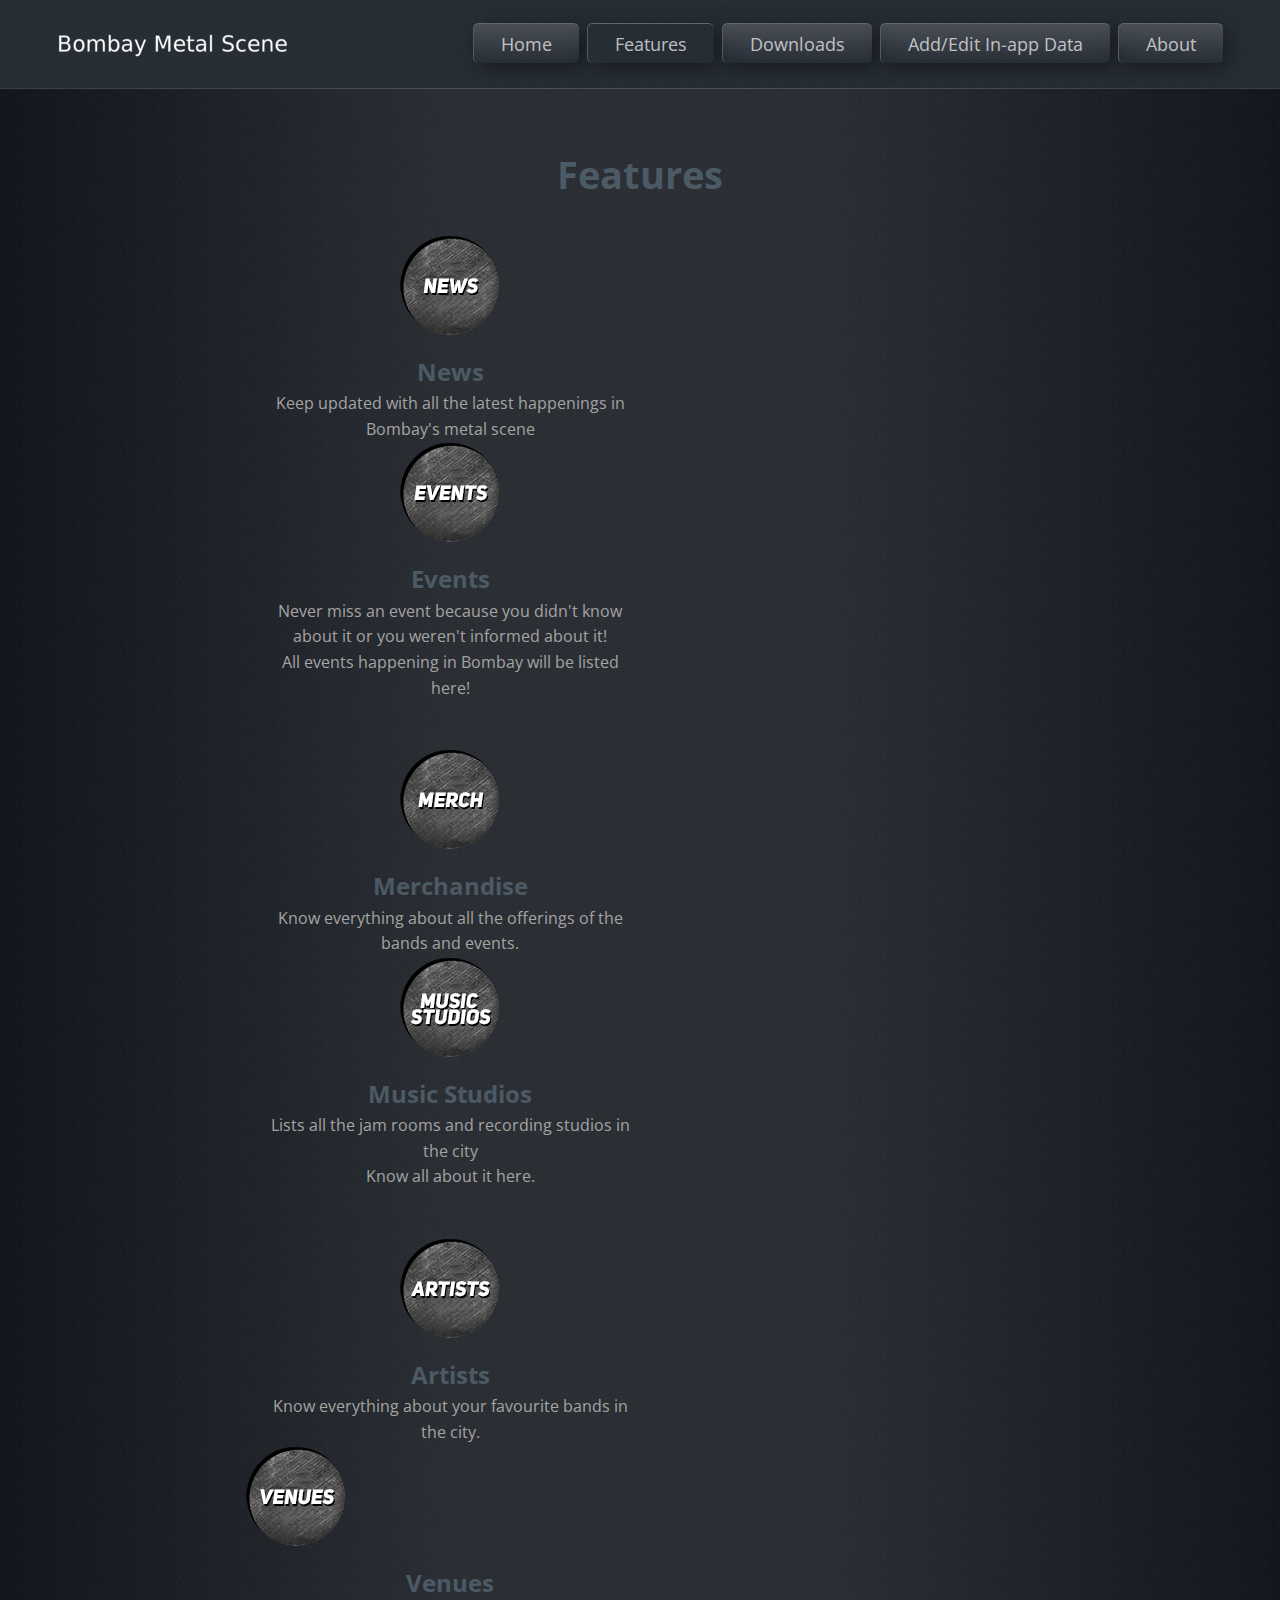
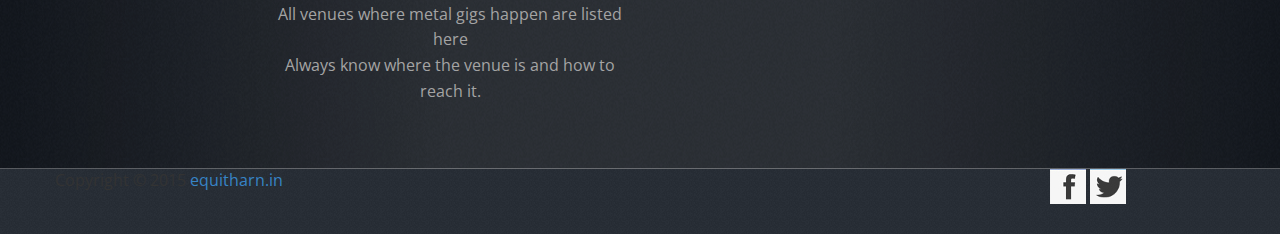
<file: features.html>
<!DOCTYPE html>
<html>
<head>
	<title>Bombay Metal Scene :: Features</title>
	<meta name="viewport" content="width=device-width, initial-scale=1">
	<meta http-equiv="Content-Type" content="text/html; charset=utf-8" />
	<meta name="keywords" content="fantastico Responsive web template, Bootstrap Web Templates, Flat Web Templates, Andriod Compatible web template,
Smartphone Compatible web template, free webdesigns for Nokia, Samsung, LG, SonyErricsson, Motorola web design" />
	<script type="application/x-javascript">
		addEventListener("load", function() {
			setTimeout(hideURLbar, 0);
		}, false);

		function hideURLbar() {
			window.scrollTo(0, 1);
		}
	</script>
	<link href="css/bootstrap.css" rel='stylesheet' type='text/css' />
	<link href="css/style.css" rel='stylesheet' type='text/css' />
	<script src="https://ajax.googleapis.com/ajax/libs/jquery/2.1.4/jquery.min.js"></script>
	<link href='http://fonts.googleapis.com/css?family=Open+Sans:300italic,400italic,600italic,700italic,800italic,400,300,600,700,800' rel='stylesheet' type='text/css'>
	<!---- start-smoth-scrolling---->
	<script type="text/javascript" src="js/move-top.js"></script>
	<script type="text/javascript" src="js/easing.js"></script>
	<script type="text/javascript">
		jQuery(document).ready(function($) {
			$(".scroll").click(function(event) {
				event.preventDefault();
				$('html,body').animate({
					scrollTop: $(this.hash).offset().top
				}, 1000);
			});
		});
	</script>
	<!--start-smoth-scrolling-->
	<!--start-top-nav-script-->
	<script>
		$(function() {
			var pull = $('#pull');
			menu = $('nav ul');
			menuHeight = menu.height();
			$(pull).on('click', function(e) {
				e.preventDefault();
				menu.slideToggle();
			});
			$(window).resize(function() {
				var w = $(window).width();
				if (w > 320 && menu.is(':hidden')) {
					menu.removeAttr('style');
				}
			});
		});
	</script>
	<!--End-top-nav-script-->
</head>

<body>
<!--start-header-->
<div class="head inner">

<div class="header" id="home">
	<div class="container">
			<div class="logo">
				<a href="index.html"><img src="images/logo.png" alt="" />
				</a>
			</div>
			<div class="navigation">
				<span class="menu"></span>
				<ul class="navig">
					<li><a href="index.html">Home</a>
					</li>
					<li><a href="features.html" class="active">Features</a>
					</li>
					<li><a href="work.html">Downloads</a>
					</li>
					<li><a href="404.html">Add/Edit In-app Data</a>
					</li>
					<li><a href="about.html">About</a>
					</li>
				</ul>
			</div>
			<div class="clearfix"></div>
		</div>
	</div>
</div>
<!-- script-for-menu -->
<!-- script-for-menu -->
<script>
	$("span.menu").click(function() {
		$(" ul.navig").slideToggle("slow", function() {});
	});
</script>
<!-- script-for-menu -->
<!--start-features-->
<div class="body_wrap">
<div class="features">
	<div class="container">
		<div class="features-main">
			<h3>Features</h3>
			<div class="feature-top">
				<div class="feature-one">
					<div class="col-md-6 features-left">
						<img src="images/news.png" alt="News" />
						<h4>News</h4>
						<p>Keep updated with all the latest happenings in Bombay's metal scene</p>
					</div>
					<div class="col-md-6 features-left">
						<img src="images/events.png" alt="Events" />
						<h4>Events</h4>
						<p>Never miss an event because you didn't know about it or you weren't informed about it!
							<br>All events happening in Bombay will be listed here!</p>
					</div>
					<div class="clearfix"></div>
				</div>
				<div class="feature-one">
					<div class="col-md-6 features-left">
						<img src="images/merch.png" alt="Merchandise" />
						<h4>Merchandise</h4>
						<p>Know everything about all the offerings of the bands and events.</p>
					</div>
					<div class="col-md-6 features-left">
						<img src="images/music_studios.png" alt="Music Studios" />
						<h4>Music Studios</h4>
						<p>Lists all the jam rooms and recording studios in the city
							<br>Know all about it here.</p>
					</div>
					<div class="clearfix"></div>
				</div>
				<div class="feature-one">
					<div class="col-md-6 features-left">
						<img src="images/artists.png" alt="Artists" />
						<h4>Artists</h4>
						<p>Know everything about your favourite bands in the city.</p>
					</div>
					<div class="col-md-6 features-left">
						<span class="venues"> </span>
						<h4>Venues</h4>
						<p>All venues where metal gigs happen are listed here
							<br>Always know where the venue is and how to reach it.</p>
					</div>
					<div class="clearfix"></div>
				</div>
			</div>
		</div>
	</div>
</div>
    </div>
<!--start-features-->
<!--start-footer-->
<div class="footer">
	<div class="container">
		<div class="footer-top">
			<div class="footer-right">
				<ul>
					<li><a href="#"><span class="fb"> </span></a>
					</li>
					<li><a href="#"><span class="twt"> </span></a>
					</li>
				</ul>
			</div>
			<div class="footer-bottom">
				<p>Copyright © 2015 <a href="http://equitharn.in/">equitharn.in</a>
				</p>
			</div>
		</div>
	</div>
	<script type="text/javascript">
		$(document).ready(function() {
			/*
			 var defaults = {
			 containerID: 'toTop', // fading element id
			 containerHoverID: 'toTopHover', // fading element hover id
			 scrollSpeed: 1200,
			 easingType: 'linear'
			 };
			 */

			$().UItoTop({
				easingType: 'easeOutQuart'
			});

		});
	</script>
	<a href="#home" id="toTop" class="scroll" style="display: block;"> <span id="toTopHover" style="opacity: 1;"> </span>
	</a>
</div>
<!--end-footer-->
</body>

</html>
</file>
<file: css/style.css>
html, body {
    font-size: 100%;
    background: url(../images/bg.png);
    font-family: 'Open Sans', sans-serif;
}

.body_wrap {
    background: url([data-uri]);
    background: -moz-linear-gradient(left, rgba(255, 255, 255, 0) 0%, rgba(255, 255, 255, 0) 1%, rgba(255, 255, 255, 0.1) 35%, rgba(255, 255, 255, 0.1) 65%, rgba(255, 255, 255, 0) 100%);
    background: -webkit-gradient(linear, left top, right top, color-stop(0%, rgba(255, 255, 255, 0)), color-stop(1%, rgba(255, 255, 255, 0)), color-stop(35%, rgba(255, 255, 255, 0.1)), color-stop(65%, rgba(255, 255, 255, 0.1)), color-stop(100%, rgba(255, 255, 255, 0)));
    background: -webkit-linear-gradient(left, rgba(255, 255, 255, 0) 0%, rgba(255, 255, 255, 0) 1%, rgba(255, 255, 255, 0.1) 35%, rgba(255, 255, 255, 0.1) 65%, rgba(255, 255, 255, 0) 100%);
    background: -o-linear-gradient(left, rgba(255, 255, 255, 0) 0%, rgba(255, 255, 255, 0) 1%, rgba(255, 255, 255, 0.1) 35%, rgba(255, 255, 255, 0.1) 65%, rgba(255, 255, 255, 0) 100%);
    background: -ms-linear-gradient(left, rgba(255, 255, 255, 0) 0%, rgba(255, 255, 255, 0) 1%, rgba(255, 255, 255, 0.1) 35%, rgba(255, 255, 255, 0.1) 65%, rgba(255, 255, 255, 0) 100%);
    background: linear-gradient(to right, rgba(255, 255, 255, 0) 0%, rgba(255, 255, 255, 0) 1%, rgba(255, 255, 255, 0.1) 35%, rgba(255, 255, 255, 0.1) 65%, rgba(255, 255, 255, 0) 100%);
    filter: progid:DXImageTransform.Microsoft.gradient(startColorstr='#00ffffff', endColorstr='#00ffffff', GradientType=1);
    width: 100%;
    height: 100%;
    border-top: 1px solid rgba(255, 255, 255, 0.17);
    border-bottom: 1px solid rgba(255, 255, 255, 0.29);
}

::-moz-selection {
    background: #fff;
    color: #363636;
    text-shadow: none;
}

::selection {
    background: #fff;
    color: #363636;
    text-shadow: none;
}

#noscript-warning {
    font-family: sans-serif;
    position: fixed;
    top: 0;
    left: 0;
    width: 100%;
    z-index: 101;
    text-align: center;
    font-weight: bold;
    font-size: 120%;
    color: #fff;
    background-color: #AE0000;
    padding: 5px 0 5px 0
}

#noscript-padding {
    padding-top: 1.9em
}

.ui-datepicker select.ui-datepicker-month, .ui-datepicker select.ui-datepicker-year, .ui-dialog, .ui-widget, .ui-widget-content, .ui-tooltip {
    background: #383D45 url(../images/comment-bg2.png) repeat !important;
    border: 1px solid #383D45;
    max-width: 400px;
}

a {
    color: #3784c6;
    text-decoration: none;
}

a:hover, a:focus {
    color: #74aad8;
    text-decoration: none;
}

a:visited {
    color: #2f70a8;
    text-decoration: none;
}

body a {
    transition: 0.5s all ease;
    -webkit-transition: 0.5s all ease;
    -moz-transition: 0.5s all ease;
    -o-transition: 0.5s all ease;
    -ms-transition: 0.5s all ease;
}

h1, h2, h3, h4, h5, h6 {
    margin: 0;
}

p {
    margin: 0;
}

ul {
    margin: 0;
    padding: 0;
}

body a:hover {
    text-decoration: none;
}

.version {
    font-size: 0.8em;
    color: #acacac;
    margin-top: 0.5em;
}

.download {
    margin: 0 auto;
    max-width: 500px;
    /* padding: 2.5em; */
    text-align: center;
    border-radius: 0.5em;
    -webkit-border-radius: 0.5em;
    -moz-border-radius: 0.5em;
    -o-border-radius: 0.5em;
    -ms-border-radius: 0.5em;
    box-shadow: 5px 5px 22px -2px rgba(0, 0, 0, 0.5);
    -webkit-box-shadow: 5px 5px 22px -2px rgba(0, 0, 0, 0.5);
    -moz-box-shadow: 5px 5px 22px -2px rgba(0, 0, 0, 0.5);
    border-left: 1px solid #525B68;
    background: url([data-uri]);
    background: -moz-linear-gradient(top, rgba(255, 255, 255, 0.16) 0%, rgba(255, 255, 255, 0) 100%);
    background: -webkit-gradient(linear, left top, left bottom, color-stop(0%, rgba(255, 255, 255, 0.16)), color-stop(100%, rgba(255, 255, 255, 0)));
    background: -webkit-linear-gradient(top, rgba(255, 255, 255, 0.16) 0%, rgba(255, 255, 255, 0) 100%);
    background: -o-linear-gradient(top, rgba(255, 255, 255, 0.16) 0%, rgba(255, 255, 255, 0) 100%);
    background: -ms-linear-gradient(top, rgba(255, 255, 255, 0.16) 0%, rgba(255, 255, 255, 0) 100%);
    background: linear-gradient(to bottom, rgba(255, 255, 255, 0.16) 0%, rgba(255, 255, 255, 0) 100%);
    filter: progid:DXImageTransform.Microsoft.gradient(startColorstr='#29ffffff', endColorstr='#00ffffff', GradientType=0);
    border-bottom: 1px solid transparent;
    color: #acacac;
}

.download_clear {
    margin-top: 2.5em;
}

.red {
    color: #ff0000;
}

.red:before {
    content: "*";
}

.changelog {
    padding: 2.5em;
    color: #c6c6c6;
}

.changelog ol {
    margin-top: 1em;
}

/*-- Header Part Starts Here --*/

.navigation {
    float: right;
}

.logo {
    float: left;
}

.logo a {
    display: block;
}

.logo h4 {
    /*color: #999999;*/
    font-size: 16px;
    font-weight: 200;
    line-height: 1.7em;
}

.logo h1 a {
    font-size: 1.1em;
    font-weight: 700;
    /*color: #67267a;*/
    margin: 0;
}

.logo h1 a:hover {
    text-decoration: none;
    /*color: #67267a;*/
    transition: 0.5s all ease;
    -webkit-transition: 0.5s all ease;
    -moz-transition: 0.5s all ease;
    -o-transition: 0.5s all ease;
    -ms-transition: 0.5s all ease;
}

.header {
    padding: 2em 0;
    /*background: #505866;*/
    background: url(../images/bg-widget2.png) repeat;
}

ul.navig {
    padding: 0;
    margin-top: 0.45%;
}

ul.navig li span {
    color: #fff;
    margin: 0 15px;
    font-size: 16px;
}

ul.navig li {
    display: inline-block;
    margin: 0 2px;
    position: relative;
}

ul.navig li a, .b-btn a.download {
    font-size: 1.15em;
    color: rgba(255, 255, 255, 0.69);
    font-weight: 400;
    text-decoration: none;
    padding: 7px 27px;
    border-radius: 0.3em;
    -webkit-border-radius: 0.3em;
    -moz-border-radius: 0.3em;
    -o-border-radius: 0.3em;
    -ms-border-radius: 0.3em;
    box-shadow: 5px 5px 22px -2px rgba(0, 0, 0, 0.5);
    -webkit-box-shadow: 5px 5px 22px -2px rgba(0, 0, 0, 0.5);
    -moz-box-shadow: 5px 5px 22px -2px rgba(0, 0, 0, 0.5);
    border-top: 1px solid #5e6771;
    border-left: 1px solid #525B68;
    background: url([data-uri]);
    background: -moz-linear-gradient(top, rgba(255, 255, 255, 0.16) 0%, rgba(255, 255, 255, 0) 100%);
    background: -webkit-gradient(linear, left top, left bottom, color-stop(0%, rgba(255, 255, 255, 0.16)), color-stop(100%, rgba(255, 255, 255, 0)));
    background: -webkit-linear-gradient(top, rgba(255, 255, 255, 0.16) 0%, rgba(255, 255, 255, 0) 100%);
    background: -o-linear-gradient(top, rgba(255, 255, 255, 0.16) 0%, rgba(255, 255, 255, 0) 100%);
    background: -ms-linear-gradient(top, rgba(255, 255, 255, 0.16) 0%, rgba(255, 255, 255, 0) 100%);
    background: linear-gradient(to bottom, rgba(255, 255, 255, 0.16) 0%, rgba(255, 255, 255, 0) 100%);
    filter: progid:DXImageTransform.Microsoft.gradient(startColorstr='#29ffffff', endColorstr='#00ffffff', GradientType=0);
}

ul.navig li a:hover, ul.navig li a.active, .b-btn a.download:hover {
    color: rgba(255, 255, 255, 0.69);
    transition: 0.5s all;
    -webkit-transition: 0.5s all;
    -o-transition: 0.5s all;
    -moz-transition: 0.5s all;
    -ms-transition: 0.5s all;
    background: url(../images/bg-widget2.png) repeat;
}

ul.navig li a:hover ul.navig li a:after {
    display: block;
}

ul.navig li a:after {
    width: 15px;
    height: 15px;
    background: red;
    display: none;
    content: "";
    position: absolute;
    top: 0;
}

.grid_ba p {
    margin: 1em 0 0 0;
    font-size: 1em;
    font-weight: 600;
    color: #4c4a5a;
}

@media (max-width: 768px) {
    span.menu:before {
        content: url(../images/nav-icon.png);
        cursor: pointer;
        height: 32px;
    }

    .head {
        margin: 0 auto;
        position: absolute;
        width: 100%;
        left: 0;
    }

    ul.navig {
        width: 11%;
        float: right;
        margin: 0;
    }

    ul.navig {
        display: none;
    }

    ul.navig li {
        font-size: 12px;
        display: inline-block;
        width: 100%;
        margin: 0;
    }

    ul.navig li a {
        padding: 10px 0;
        font-size: 16px;
        width: 100%;
        font-weight: 600;
        display: block;
        color: rgba(255, 255, 255, 0.69);
    }

    ul.navig li a:hover {
        color: #999999;
    }

    span.menu {
        display: block;
        float: right;
        margin: 0 7px 0 0;
    }

    ul.navig {
        margin: 0;
        z-index: 999;
        position: absolute;
        width: 96%;
        text-align: center;
        top: 71%;
        left: 2%;
        background: rgba(255, 255, 255, 0.97);
    }

    .navigation {
        height: 60px;
        padding: 0 0 0;
        margin-bottom: 0;
        margin-right: 2%;
    }

    ul.navig li:nth-of-type(4) {
        margin: 0 0 0 0;
    }

    ul.navig li:nth-of-type(3) {
        margin: 0 0 0 0;
    }
}

/*--Header-Part-Ends-Here --*/
/*--banner-Part-starts-Here --*/

.banner {
    padding-top: 3.5em;
    border-top: 1px solid rgba(255, 255, 255, 0.17);
    border-bottom: 1px solid rgba(255, 255, 255, 0.29);
}

.banner-right {
    margin-top: 3em;
}

.banner-right h1 {
    font-weight: 700;
    font-size: 3em;
    color: #fff;
    margin: 0;
}

.banner-right h2 {
    font-weight: 400;
    font-size: 1em;
    color: #c6c6c6;
    margin: 15px 0 0 0;
    line-height: 1.7em;
    padding-right: 50px;
}

.banner-right p {
    color: #999999;
    font-size: 16px;
    font-weight: 200;
    line-height: 1.7em;
    margin-top: 12px;
    padding-right: 13%;
}

.b-btn {
    margin-top: 1.5em;
}

.b-btn a {
    padding: 0;
    display: inline-block;
}

.b-btn a.download {
    font-size: 16px;
    font-weight: 700;
    padding: 12px 60px;
    text-align: center;
    background: #373c46;
    border-radius: 0.7em;
    -webkit-border-radius: 0.7em;
    -moz-border-radius: 0.7em;
    -o-border-radius: 0.7em;
    -ms-border-radius: 0.7em;
}

.b-btn a.download:hover {
    color: #cccccc;
    text-decoration: none;
    transition: 0.5s all;
    -webkit-transition: 0.5s all;
    -o-transition: 0.5s all;
    -moz-transition: 0.5s all;
    -ms-transition: 0.5s all;
}

.b-btn a span {
    font-size: 17px;
    font-weight: 400;
    color: #fff;
    margin: 0 8px;
}

/*--banner-Part-Ends-Here --*/
/*--client-Part-starts-Here --*/

.client-main ul {
    padding: 0;
}

.client-main ul li {
    list-style: none;
    display: inline-block;
    margin-right: 16.78%;
}

.client-main ul li:nth-child(5) {
    margin-right: 0;
}

/*--client-Part-Ends-Here --*/
/*--lorem-Part-starts-Here --*/

.lorem {
    background: url(../images/lorem-banner.jpg) no-repeat;
    background-size: cover;
    -webkit-background-size: cover;
    -o-background-size: cover;
    -moz-background-size: cover;
    -ms-background-size: cover;
    min-height: 800px;
}

.lorem-top {
    background: #e4e4e4;
    margin-top: 6%;
}

.lorem-top-left h3, .lorem-top-right h3 {
    color: #333;
    font-size: 1.2em;
    font-weight: 400;
    margin: 0;
}

.lorem-top-left h3 span, .lorem-top-right h3 span {
    font-weight: 700;
}

.col-md-4.lorem-top-left {
    padding: 1.6em 15px;
}

.lorem-top-right {
    padding: 1.6em 13% 1.6em 15px;
    border-left: 1px solid rgba(255, 255, 255, 0.6);
    position: relative;
}

.lorem-top-right img {
    position: absolute;
    right: 0;
    bottom: 0;
}

.lorem-top-left ul {
    padding: 0;
    margin-top: 7%;
}

.lorem-top-left ul li {
    /*list-style-image: url(../images/correct.png);*/
    margin: 0 0 12px 18px;
    vertical-align: middle;
}

.lorem-top-left ul li a {
    color: #333;
    font-weight: 400;
    font-size: 15px;
    vertical-align: top;
}

.l-btn {
    margin: 5.5% 0 0 5%;
}

.l-btn a {
    font-size: 15px;
    color: #333;
    font-weight: 400;
    padding: 0 0 1px 0;
    border-bottom: 1px solid #333;
}

.l-btn a:hover, .t-btn p a:hover, .error-btn a:hover {
    text-decoration: none;
    color: #7ec623;
    border-bottom: 1px solid #7ec623;
    transition: 0.5s all;
    -webkit-transition: 0.5s all;
    -o-transition: 0.5s all;
    -moz-transition: 0.5s all;
    -ms-transition: 0.5s all;
}

.lorem-top-right p {
    color: #333333;
    font-size: 15px;
    line-height: 1.6em;
    font-weight: 300;
    margin-top: 2.5%;
}

.lorem-top-bottom {
    text-align: right;
    margin-top: 4.5%;
}

.lorem-top-bottom h5 {
    font-size: 17px;
    font-weight: 600;
    color: #333;
}

.lorem-top-bottom label {
    color: #333;
    font-weight: 300;
    font-size: 14px;
    margin-top: 3px;
}

.res-left h4 {
    color: #4b5a65;
    font-weight: 600;
    font-size: 1.3em;
    margin: 25px 0 0 0;
}

.res-left {
    text-align: center;
}

.res-left p {
    color: #a4a4a4;
    font-weight: 400;
    font-size: 14px;
    padding: 0 9px;
    line-height: 1.6em;
    margin-top: 8px;
}

.r-btn {
    margin-top: 11%;
}

.r-btn a {
    color: #fff;
    font-size: 15px;
    font-weight: 400;
    background: #3d93d1;
    background: -moz-linear-gradient(top, #3d93d1 0%, #207cca 0%, #21aad3 0%, #42b3d6 1%, #218cce 48%, #41acd3 99%, #207cca 100%, #21aad3 100%, #207cca 100%, #3d93d1 100%);
    background: -webkit-gradient(linear, left top, left bottom, color-stop(0%, #3d93d1), color-stop(0%, #207cca), color-stop(0%, #21aad3), color-stop(1%, #42b3d6), color-stop(48%, #218cce), color-stop(99%, #41acd3), color-stop(100%, #207cca), color-stop(100%, #21aad3), color-stop(100%, #207cca), color-stop(100%, #3d93d1));
    background: -webkit-linear-gradient(top, #3d93d1 0%, #207cca 0%, #21aad3 0%, #42b3d6 1%, #218cce 48%, #41acd3 99%, #207cca 100%, #21aad3 100%, #207cca 100%, #3d93d1 100%);
    background: -o-linear-gradient(top, #3d93d1 0%, #207cca 0%, #21aad3 0%, #42b3d6 1%, #218cce 48%, #41acd3 99%, #207cca 100%, #21aad3 100%, #207cca 100%, #3d93d1 100%);
    background: -ms-linear-gradient(top, #3d93d1 0%, #207cca 0%, #21aad3 0%, #42b3d6 1%, #218cce 48%, #41acd3 99%, #207cca 100%, #21aad3 100%, #207cca 100%, #3d93d1 100%);
    background: linear-gradient(to bottom, #3d93d1 0%, #207cca 0%, #21aad3 0%, #42b3d6 1%, #218cce 48%, #41acd3 99%, #207cca 100%, #21aad3 100%, #207cca 100%, #3d93d1 100%);
    filter: progid:DXImageTransform.Microsoft.gradient(startColorstr='#3d93d1', endColorstr='#3d93d1', GradientType=0);
    padding: 12px 40px;
    border-radius: 2.3em;
    -webkit-border-radius: 2.3em;
    -moz-border-radius: 2.3em;
    -o-border-radius: 2.3em;
    -ms-border-radius: 2.3em;
}

.r-btn a:hover {
    background: #3d93d1;
    background: -moz-linear-gradient(top, #3d93d1 0%, #7ec623 0%, #3e444e 0%, #3e444e 53%, #3e444e 98%, #3e444e 99%, #ffffff 99%, #ffffff 99%, #3e444e 99%, #ffffff 100%, #37c924 100%, #7ec623 100%, #37c924 100%, #37c924 100%, #7ec623 100%, #207cca 100%, #207cca 100%, #21aad3 100%, #3e444e 100%);
    background: -webkit-gradient(linear, left top, left bottom, color-stop(0%, #3d93d1), color-stop(0%, #7ec623), color-stop(0%, #3e444e), color-stop(53%, #3e444e), color-stop(98%, #3e444e), color-stop(99%, #3e444e), color-stop(99%, #ffffff), color-stop(99%, #ffffff), color-stop(99%, #3e444e), color-stop(100%, #ffffff), color-stop(100%, #37c924), color-stop(100%, #7ec623), color-stop(100%, #37c924), color-stop(100%, #37c924), color-stop(100%, #7ec623), color-stop(100%, #207cca), color-stop(100%, #207cca), color-stop(100%, #21aad3), color-stop(100%, #3e444e));
    background: -webkit-linear-gradient(top, #3d93d1 0%, #7ec623 0%, #3e444e 0%, #3e444e 53%, #3e444e 98%, #3e444e 99%, #ffffff 99%, #ffffff 99%, #3e444e 99%, #ffffff 100%, #37c924 100%, #7ec623 100%, #37c924 100%, #37c924 100%, #7ec623 100%, #207cca 100%, #207cca 100%, #21aad3 100%, #3e444e 100%);
    background: -o-linear-gradient(top, #3d93d1 0%, #7ec623 0%, #3e444e 0%, #3e444e 53%, #3e444e 98%, #3e444e 99%, #ffffff 99%, #ffffff 99%, #3e444e 99%, #ffffff 100%, #37c924 100%, #7ec623 100%, #37c924 100%, #37c924 100%, #7ec623 100%, #207cca 100%, #207cca 100%, #21aad3 100%, #3e444e 100%);
    background: -ms-linear-gradient(top, #3d93d1 0%, #7ec623 0%, #3e444e 0%, #3e444e 53%, #3e444e 98%, #3e444e 99%, #ffffff 99%, #ffffff 99%, #3e444e 99%, #ffffff 100%, #37c924 100%, #7ec623 100%, #37c924 100%, #37c924 100%, #7ec623 100%, #207cca 100%, #207cca 100%, #21aad3 100%, #3e444e 100%);
    background: linear-gradient(to bottom, #3d93d1 0%, #7ec623 0%, #3e444e 0%, #3e444e 53%, #3e444e 98%, #3e444e 99%, #ffffff 99%, #ffffff 99%, #3e444e 99%, #ffffff 100%, #37c924 100%, #7ec623 100%, #37c924 100%, #37c924 100%, #7ec623 100%, #207cca 100%, #207cca 100%, #21aad3 100%, #3e444e 100%);
    filter: progid:DXImageTransform.Microsoft.gradient(startColorstr='#3d93d1', endColorstr='#3e444e', GradientType=0);
    transition: 0.5s all;
    -webkit-transition: 0.5s all;
    -o-transition: 0.5s all;
    -moz-transition: 0.5s all;
    -ms-transition: 0.5s all;
}

.project-left img {
    width: 100%;
}

.project {
    padding: 4em 0;
}

.project-top {
    margin-top: 1.8em;
}

.project h3, .target-left h3 {
    color: #4b5a65;
    font-size: 1.2em;
    font-weight: 400;
    margin: 0;
}

.project h3 span, .target-left h3 span {
    font-weight: 700;
}

.target-left p {
    color: #6c6c6c;
    font-size: 14px;
    line-height: 1.45em;
    margin-top: 1.2em;
    font-weight: 300;
}

.t-btn {
    margin-top: 1.5em;
}

.t-btn p {
    color: #6c6c6c;
    font-size: 14px;
    font-weight: 300;
}

.t-btn p a {
    color: #333333;
    font-weight: 400;
    border-bottom: 1px solid rgba(51, 51, 51, 0.39);
}

.target {
    padding: 5em 0;
    border-bottom: 1px solid rgba(75, 90, 101, 0.15);
}

.research {
    padding: 5em 0;
    border-bottom: 1px solid rgba(75, 90, 101, 0.15);
}

/*--lorem-Part-Ends-Here --*/
/*--footer-Part-starts-Here --*/

.footer {
    background: url(../images/bg-widget2.png) repeat;
    /* background: #454c58; */
    padding-bottom: 1.5em;
}

.footer-text {
    width: 20%;
    float: left;
}

.footer-text a {
    color: #828d93;
    font-weight: 700;
    font-size: 1em;
}

.footer-text a:hover {
    color: #b7bdc0;
    text-decoration: none;
    transition: 0.5s all;
    -webkit-transition: 0.5s all;
    -o-transition: 0.5s all;
    -moz-transition: 0.5s all;
    -ms-transition: 0.5s all;
}

.footer-text ul {
    padding: 0;
    margin-top: 1em;
}

.footer-text ul li {
    list-style: none;
    display: block;
}

.footer-text ul li a {
    color: #828d93;
    font-weight: 500;
    font-size: 14px;
}

.footer-right ul {
    padding: 0;
}

.footer-right ul li {
    list-style: none;
    display: inline-block;
}

.footer-right ul li a span {
    background: url(../images/social-icons2.jpg) no-repeat;
    width: 36px;
    height: 35px;
    display: block;
    opacity: 1.0;
    filter: alpha(opacity=100);
    transition: all 0.3s ease;
    -webkit-transition: all 0.3s ease;
    -moz-transition: all 0.3s ease;
    -o-transition: all 0.3s ease;
}

.footer-right ul li a span.fb {
    background-position: 0 -35px;
}

.footer-right ul li a span.fb:hover {
    background-position: 0 0;
}

.footer-right ul li a span.twt {
    background-position: -36px -35px;
}

.footer-right ul li a span.twt:hover {
    background-position: -36px 0;
}

.footer-right ul li a span.gp {
    background-position: -72px -36px;
}

.footer-right ul li a span.gp:hover {
    background-position: -72px 0;
}

.footer-right ul li a span.in {
    background-position: -108px -35px;
}

.footer-right ul li a span.in:hover {
    background-position: -108px 0;
}

.footer-left {
    width: 82%;
    float: left;
}

.footer-right {
    width: 15%;
    float: right;
}

.footer-copyright {
    margin-top: 2em;
    text-align: center;
}

.footer-copyright p {
    color: #828d93;
    font-size: 1.2em;
}

.footer-copyright p a {
    color: #828d93;
}

.footer-copyright p a:hover {
    color: #97a0a5;
    transition: 0.5s all ease;
    -webkit-transition: 0.5s all ease;
    -moz-transition: 0.5s all ease;
    -o-transition: 0.5s all ease;
    -ms-transition: 0.5s all ease;
}

/*--footer-Part-Ends-Here --*/
/*--about-Part-Starts-Here --*/

.about {
    padding: 5em 0;
}

.about-main {
    text-align: center;
}

.about-top {
    margin-top: 3%;
}

.about-top img {
    border-radius: 0.3em;
    -webkit-border-radius: 0.3em;
    -moz-border-radius: 0.3em;
    -o-border-radius: 0.3em;
    -ms-border-radius: 0.3em;
    margin-bottom: 20px;
}

.about-top p {
    font-weight: 400;
    font-size: 16px;
    line-height: 1.6em;
    color: #a4a4a4;
    width: 93%;
    margin: 18px auto 0;
}

.team {
    padding: 4em 0;
    background: #464d5a;
}

.team-main {
    text-align: center;
}

.team-left img {
    width: 100%;
    border-radius: 0.3em;
    -webkit-border-radius: 0.3em;
    -moz-border-radius: 0.3em;
    -o-border-radius: 0.3em;
    -ms-border-radius: 0.3em;
}

.team-top {
    margin-top: 2em;
}

.team-left h4 {
    color: #a4a4a4;
    font-size: 1.4em;
    font-weight: 600;
    margin: 15px 0 0 0;
}

.team-left p {
    font-weight: 400;
    font-size: 16px;
    line-height: 1.6em;
    color: #a4a4a4;
    margin-top: 10px;
}

.team-main h3 {
    font-weight: 700;
    font-size: 2.5em;
    color: #ffffff;
    margin: 0;
}

.advn {
    padding: 5em 0;
}

.advn-main {
    text-align: center;
}

.advn-top {
    margin-top: 5em;
}

.advn-left span {
    color: #454c58;
    padding: 20px 30px;
    font-weight: 700;
    font-size: 24px;
    border: 4px solid #454c58;
    border-radius: 50%;
    -webkit-border-radius: 50%;
    -moz-border-radius: 50%;
    -o-border-radius: 50%;
    -ms-border-radius: 50%;
}

.advn-left h4 {
    color: #4b5a65;
    font-size: 1.25em;
    font-weight: 600;
    margin: 13% 0 0 0;
    line-height: 1.6em;
}

.advn-left p {
    font-weight: 400;
    font-size: 16px;
    line-height: 1.6em;
    color: #a4a4a4;
    width: 93%;
    margin: 6px auto 0;
}

/*--about-Part-Ends-Here --*/
/*--features-Part-Starts-Here --*/

.features {
    padding: 4em 0;
}

.feature-top {
    margin-top: 4em;
    text-align: center;
}

.features-left h4 {
    color: #4b5a65;
    font-size: 1.5em;
    font-weight: 700;
    margin: 1em 0 0 0;
}

.features-left p {
    font-weight: 400;
    font-size: 16px;
    line-height: 1.6em;
    color: #a4a4a4;
    width: 90%;
    margin: 6px auto 0;
}

.features-left span {
    background: url(../images/app_screen.png) no-repeat;
    width: 100px;
    height: 100px;
    display: block;
    opacity: 1.0;
    filter: alpha(opacity=100);
}

.features-left span:hover {
    opacity: 0.4;
    filter: alpha(opacity=40);
}

.features-left span.news {
    background-position: 0 -35px;
}

.features-left span.events {
    background-position: -36px -35px;
}

.features-left span.merch {
    background-position: -72px -36px;
}

.features-left span.music_studios {
    background-position: -108px -35px;
}

.features-left span.artists {
    background-position: -108px -35px;
}

.features-left span.venues {
    background-position: 0 -550px;
}

.feature-one {
    margin-top: 3em;
    margin-left: 15%;
    margin-right: 15%;
}

.feature-one:nth-child(1) {
    margin-top: 0;
}

/*--features-Part-Ends-Here --*/
/*--work-Part-Starts-Here --*/
/*	Strip
 /*-----------------------------------------------------------------------------------*/

/*-----------------------------------------------------------------------------------*/
/*	Animation effects
 /*-----------------------------------------------------------------------------------*/

#filters li span {
    display: block;
    padding: 17px 45px;
    text-decoration: none;
    color: #e55353;
    cursor: pointer;
    font-size: 16px;
    font-weight: 400;
    text-transform: uppercase;
    background: #1e1e1e;
    margin: 0 8px 0 0;
    border-radius: 0.3em;
    -webkit-border-radius: 0.3em;
    -moz-border-radius: 0.3em;
    -o-border-radius: 0.3em;
    -ms-border-radius: 0.3em;
}

#filters li span.active, #filters li span:hover {
    background: #434043;
    color: #ffffff;
    border-radius: 0.3em;
    -webkit-border-radius: 0.3em;
    -moz-border-radius: 0.3em;
    -o-border-radius: 0.3em;
    -ms-border-radius: 0.3em;
    transition: 0.5s all ease;
    -webkit-transition: 0.5s all ease;
    -moz-transition: 0.5s all ease;
    -o-transition: 0.5s all ease;
    -ms-transition: 0.5s all ease;
}

.portfolio img {
    max-width: 100%;
    /*--position: relative;--*/

    transition: all 300ms !important;
    -webkit-transition: all 300ms !important;
    -moz-transition: all 300ms !important;
}

/* Self Clearing Goodness */

.margin:after {
    height: 100px;
}

.container:after {
    content: "\0020";
    display: block;
    height: 0;
    clear: both;
    visibility: hidden;
}

/*---------------*/

/*--work-Part-Ends-Here --*/
/*--error-Part-Starts-Here --*/

.error {
    padding: 5em 0;
}

.error-top {
    text-align: center;
}

.error-top h3 {
    color: #4b5a65;
    font-size: 13.5em;
    font-weight: 600;
    margin: 0;
    position: relative;
}

.error-top h3 span {
    font-weight: 400;
}

.error-top p {
    color: #6c6c6c;
    font-size: 2.5em;
    font-weight: 600;
    margin-top: 2%;
}

.error-btn {
    margin-top: 3em;
}

.error-btn a {
    color: #4b5a65;
    border-bottom: 1px solid #4b5a65;
    font-size: 22px;
    font-weight: 700;
}

.error-top ul {
    padding: 0;
    position: absolute;
    top: 31.7%;
    left: 49.5%;
}

.error-top ul li {
    list-style: none;
    display: block;
}

.error-top ul li p {
    color: #4b5a65;
    font-size: 18px;
}

/*--error-Part-Ends-Here --*/
/*--contact-Part-Starts-Here --*/

.contact {
    padding-top: 2.5em;
}

.contact-mian {
    text-align: center;
}

.contact-mian h3, .about-main h3, .advn-main h3, .portfolio-top h3, .features-main h3 {
    font-weight: 700;
    font-size: 2.5em;
    color: #4b5a65;
    margin: 0;
    text-align: center;
}

.contact-mian p {
    font-weight: 400;
    font-size: 16px;
    line-height: 1.6em;
    color: #a4a4a4;
    width: 85%;
    margin: 10px auto 0;
}

input[type="text"], input[type="password"], input[type="file"], textarea, select {
    border: 1px solid #171d21;
    background: url([data-uri]);
    background: -moz-linear-gradient(top, rgba(63, 70, 78, 0.4) 0%, rgba(64, 71, 79, 0.4) 1%, rgba(148, 152, 158, 0.4) 100%);
    background: -webkit-gradient(linear, left top, left bottom, color-stop(0%, rgba(63, 70, 78, 0.4)), color-stop(1%, rgba(64, 71, 79, 0.4)), color-stop(100%, rgba(148, 152, 158, 0.4)));
    background: -webkit-linear-gradient(top, rgba(63, 70, 78, 0.4) 0%, rgba(64, 71, 79, 0.4) 1%, rgba(148, 152, 158, 0.4) 100%);
    background: -o-linear-gradient(top, rgba(63, 70, 78, 0.4) 0%, rgba(64, 71, 79, 0.4) 1%, rgba(148, 152, 158, 0.4) 100%);
    background: -ms-linear-gradient(top, rgba(63, 70, 78, 0.4) 0%, rgba(64, 71, 79, 0.4) 1%, rgba(148, 152, 158, 0.4) 100%);
    background: linear-gradient(to bottom, rgba(64, 71, 79, 0.4) 0%, rgba(64, 71, 79, 0.4) 1%, rgba(148, 152, 158, 0.4) 100%);
    filter: progid:DXImageTransform.Microsoft.gradient(startColorstr='#663f464e', endColorstr='#6694989e', GradientType=0);
    *
    padding: 0;
    box-shadow: 1px 1px 1px rgba(255, 255, 255, 0.1);
    -webkit-box-shadow: 1px 1px 1px rgba(255, 255, 255, 0.1);
    -moz-box-shadow: 1px 1px 1px rgba(255, 255, 255, 0.1);
    width: 80%;
}

input[type="checkbox"] {
    /* margin: 10px 5px; */
    line-height: normal;
    /* width: 3px; */
    /* height: 3px; */
    /* cursor: pointer; */
    /* -webkit-appearance: initial; */
    /* font-size: 10000%; */
    /* display: inline; */
}

option {
    outline: none;
}

.to {
    margin: 13px;
}

label {
    display: inline-block;
    text-align: right;
    position: absolute;
    top: 13px;
    left: -10em;
    font-weight: normal;
}

.field_textarea label {
    top: 9px;
}

.field_upload label {
    top: 0;
}

.field_text, .field_select, .field_textarea, .field_upload {
    float: none;
    margin-right: 0;
    margin-bottom: 38px;
    width: 100%;
    position: relative;
}

.year, .new {
    width: 70%;
    display: inline-flex;
    /* margin-top: 100px; */
}

input#yearFormed, input#from, input#to {
    width: 29%;
}

img#addNew {
    /* width: 24px; */
    /* height: 24px; */
    /* padding: 20px 0; */
}

.form_body {
    padding: 2.5em 3.5em 2.5em 14.5em;
}

.form_body input[type="text"] {
    outline: none;
    font-family: 'Open Sans', sans-serif;
    font-size: 15px;
    padding: 15px 15px;
    -webkit-appearance: none;
    -moz-appearance: none;
    border-radius: 0.3em;
    -webkit-border-radius: 0.3em;
    -moz-border-radius: 0.3em;
    -o-border-radius: 0.3em;
    -ms-border-radius: 0.3em;
}

.form_body input[type="number"] {
    width: 45%;
    color: #999999;
    outline: none;
    font-family: 'Open Sans', sans-serif;
    font-size: 15px;
    padding: 15px 15px;
    margin-top: 0.5em;
    margin-bottom: 1em;
    border: solid 1px #D5D4D4;
    -webkit-appearance: none;
    -moz-appearance: none;
    font-weight: 600;
    border-radius: 0.3em;
    -webkit-border-radius: 0.3em;
    -moz-border-radius: 0.3em;
    -o-border-radius: 0.3em;
    -ms-border-radius: 0.3em;
}

.form_body select {
    /* color: #c6c6c6; */
    font-family: 'Open Sans', sans-serif;
    border-radius: 0.3em;
    -webkit-border-radius: 0.3em;
    -moz-border-radius: 0.3em;
    -o-border-radius: 0.3em;
    -ms-border-radius: 0.3em;
    padding: 10px 15px;
    -webkit-appearance: none;
    -moz-appearance: none;
    outline: none;
    background-color: #383D45;
}

.form_body textarea {
    resize: none;
    /* width: 91%; */
    font-size: 15px;
    font-family: 'Open Sans', sans-serif;
    outline: none;
    padding: 15px 15px;
    -webkit-appearance: none;
    -moz-appearance: none;
    border-radius: 0.3em;
    -webkit-border-radius: 0.3em;
    -moz-border-radius: 0.3em;
    -o-border-radius: 0.3em;
    -ms-border-radius: 0.3em;
    display: block;
    overflow: hidden;
}

.contact-but input[type="submit"] {
    border: none;
    outline: none;
    color: #fff;
    background: #454c58;
    padding: 12px 36px;
    font-family: 'Lato', sans-serif;
    font-size: 17px;
    font-weight: 600;
    margin-top: 1.5em;
    letter-spacing: 1px;
    -webkit-appearance: none;
    border-radius: 0.3em;
    -webkit-border-radius: 0.3em;
    -moz-border-radius: 0.3em;
    -o-border-radius: 0.3em;
    -ms-border-radius: 0.3em;
}

.contact-but input[type="submit"]:hover {
    background: #656e7b;
    transition: 0.5s all;
    -webkit-transition: 0.5s all;
    -moz-transition: 0.5s all;
    -o-transition: 0.5s all;
    -ms-transition: 0.5s all;
}

.map {
    margin-top: 2em;
}

.map iframe {
    width: 100%;
    height: 350px;
}

/*--contact-Part-Ends-Here --*/

#toTop {
    display: none;
    text-decoration: none;
    position: fixed;
    bottom: 15px;
    right: 15px;
    /* overflow: hidden; */
    width: 32px;
    height: 32px;
    border: none;
    text-indent: 100%;
    background: url(../images/top-arrow.png) no-repeat;
}

.form-container, .edit {
    padding-right: 15px;
    padding-left: 15px;
    margin: 2.5em;
    color: #c6c6c6;
}

.form {
    background: url(../images/comment-bg3.png) repeat;
    border-top: 1px solid #52585F;
    border-left: 1px solid #3C434D;
    border-radius: 5px;
    -webkit-border-radius: 5px;
    -moz-border-radius: 5px;
    box-shadow: 5px 5px 22px -2px rgba(0, 0, 0, 0.3);
    -webkit-box-shadow: 5px 5px 22px -2px rgba(0, 0, 0, 0.3);
    -moz-box-shadow: 5px 5px 22px -2px rgba(0, 0, 0, 0.3);
}

.form_title {
    box-shadow: 0 2px 2px rgba(0, 0, 0, 0.26);
    -webkit-box-shadow: 0 2px 2px rgba(0, 0, 0, 0.26);
    -moz-box-shadow: 0 2px 2px rgba(0, 0, 0, 0.26);
    background: url(../images/comment-bg2.png) repeat;
    border-radius: 3px 3px 0 0;
    -webkit-border-radius: 3px 3px 0 0;
    -moz-border-radius: 3px 3px 0 0;
    padding: 1.5em 2.5em;
}

.edit ol {
    margin-top: 10px;
    margin-bottom: 10px;
}

.edit ol strong {
    color: #e3e3e3;
}

@media (min-width: 768px) {
    .container {
        width: 750px;
    }

    .col-md-6.form-container {
        width: 700px;
    }
}

@media (min-width: 992px) {
    .col-sm-6.form-container {
        width: 970px;
    }
}

@media (min-width: 1200px) {
    .container {
        width: 1170px;
    }
}

/*--media-quaries-starts-here--*/

@media (max-width: 1440px) {
    ul.navig {
        margin-top: 0.25%;
    }

    .error-top ul {
        top: 30.4%;
        left: 49.6%;
    }
}

@media (max-width: 1366px) {
    .header {
        padding: 1.8em 0;
    }

    .form_body input[type="text"] {
        width: 80%;
        padding: 13px 15px;
    }

    .form_body textarea {
        width: 80%;
    }

    .error-top h3 {
        font-size: 12em;
    }

    .error-top ul {
        top: 27.73%;
    }

    .error-btn {
        margin-top: 2.5em;
    }

    .error {
        padding: 4em 0;
    }

    .error-top p {
        font-size: 2.1em;
        margin-top: 1%;
    }

    .error-btn a {
        font-size: 20px;
    }

    #filters li span {
        padding: 15px 42px;
        font-size: 15px;
    }

    .contact-mian h3, .about-main h3, .advn-main h3, .portfolio-top h3, .features-main h3, .team-main h3 {
        font-size: 2.4em;
    }

    .about-top {
        margin-top: 2%;
    }

    .about {
        padding: 4em 0;
    }

    .about-top img {
        margin-bottom: 13px;
    }

    .advn {
        padding: 4em 0;
    }
}

@media (max-width: 1280px) {
    .banner-right h1 {
        font-size: 2.85em;
    }

    .error-top h3 {
        font-size: 11.5em;
    }

    .error-top ul {
        top: 26.1%;
    }

    .contact-mian p {
        font-size: 15px;
    }

    .form_body {
        margin-top: 2.5em;
    }

    .form_body textarea {
        min-height: 13em;
    }

    .error-top ul li p {
        font-size: 16px;
    }

    .contact-but form input[type="submit"] {
        padding: 10px 34px;
        font-size: 16px;
        margin-top: 1.3em;
    }

    .map iframe {
        height: 300px;
    }

    .error-top p {
        font-size: 2em;
    }

    .feature-top {
        margin-top: 2.5em;
    }

    .banner {
        padding-top: 3em;
    }

    .research {
        padding: 4.5em 0;
    }

    .target {
        padding: 4.5em 0;
    }

    .footer-copyright {
        margin-top: 3.2em;
    }

    .team {
        padding: 3.2em 0;
    }

    .about-top img {
        width: 58%;
    }

    .advn-left span {
        padding: 18px 29px;
    }

    .advn-left h4 {
        font-size: 1.2em;
        margin: 12% 0 0 0;
    }

    .advn-left p {
        font-size: 15px;
    }

    .advn-top {
        margin-top: 4.2em;
    }

    .advn {
        padding: 3.3em 0 3.5em 0;
    }

    .about-top p {
        font-size: 15px;
    }
}

@media (max-width: 1024px) {
    .header {
        padding: 1.55em 0;
    }

    .form_body input[type="text"] {
        width: 43%;
        padding: 12px 13px;
        font-size: 14px;
    }

    .form_body textarea {
        min-height: 13em;
        font-size: 14px;
    }

    .contact-but form input[type="submit"] {
        padding: 9px 31px;
        font-size: 15px;
        margin-top: 1em;
    }

    .contact {
        padding: 3em 0;
    }

    .map {
        margin-top: 1em;
    }

    .map iframe {
        height: 260px;
    }

    .features-left h4 {
        font-size: 1.3em;
        margin: 15px 0 0 0;
    }

    .error-top ul {
        top: 25.1%;
    }

    #filters li span {
        padding: 13px 39px;
        font-size: 14px;
    }

    .feature-one {
        margin-top: 2.5em;
    }

    .about-top p {
        margin: 9px auto 0;
    }

    .contact-mian h3, .about-main h3, .advn-main h3, .portfolio-top h3, .features-main h3, .team-main h3 {
        font-size: 2.25em;
    }

    .team-left h4 {
        font-size: 1.2em;
        margin: 12px 0 0 0;
    }

    .advn-left h4 {
        font-size: 1.07em;
        margin: 12% 0 0 0;
        line-height: 1.5em;
    }

    .advn-left p {
        font-size: 14px;
    }

    .advn {
        padding: 3em 0 3.2em 0;
    }

    .team-top {
        margin-top: 1.7em;
    }

    .team {
        padding: 3em 0;
    }

    .team-left p {
        font-size: 15px;
        line-height: 1.4em;
        margin-top: 5px;
    }

    .advn-left span {
        padding: 16px 26px;
        font-size: 21px;
    }

    .about {
        padding: 3em 0;
    }

    ul.navig li a {
        font-size: 1em;
        padding: 5px 21px;
    }

    ul.navig {
        margin-top: 0.65%;
    }

    .banner-right h1 {
        font-size: 2.65em;
    }

    .banner-right h2 {
        font-size: 15px;
        margin: 12px 0 0 0;
        padding-right: 40px;
    }

    .banner-right p {
        font-size: 15px;
        margin-top: 11px;
        padding-right: 4%;
    }

    .b-btn a.download {
        font-size: 15px;
        padding: 10px 21px;
    }

    .banner-left img {
        width: 90%;
    }

    .client-main ul li {
        margin-right: 15%;
    }

    .lorem-top-left h3, .lorem-top-right h3 {
        font-size: 1.12em;
    }

    .lorem-top-left ul li a {
        font-size: 14px;
    }

    .lorem-top-left ul li {
        margin: 0 0 10px 18px;
    }

    .lorem-top-right p {
        font-size: 14px;
    }

    .lorem-top-bottom h5 {
        font-size: 16px;
    }

    .res-left img {
        width: 40%;
    }

    .b-btn ul li a.work {
        font-size: 14px;
    }

    .l-btn a {
        font-size: 15px;
    }

    .r-btn a {
        font-size: 14px;
        padding: 9px 29px;
    }

    .res-left h4 {
        font-size: 1.2em;
        margin: 20px 0 0 0;
    }

    .r-btn {
        margin-top: 9%;
    }

    .research {
        padding: 4em 0;
    }

    .project h3, .target-left h3 {
        font-size: 1.13em;
    }

    .target-left p {
        margin-top: 1em;
    }

    .target {
        padding: 4em 0;
    }

    .project {
        padding: 3.5em 0;
    }

    .footer-left {
        width: 79%;
    }

    .footer-right {
        width: 21%;
    }

    .footer-text a {
        font-size: 15px;
    }

    .footer-text ul li a {
        font-size: 13px;
    }

    .footer-text ul {
        margin-top: 8px;
    }

    .footer-copyright p {
        font-size: 14px;
    }

    .footer-copyright {
        margin-top: 2.8em;
    }

    .footer {
        padding: 2.3em 0;
    }
}

@media (max-width: 768px) {
    .header {
        padding: 1.5em 0 3em 0;
    }

    .footer-copyright p {
        font-size: 15px;
    }

    .error-top h3 {
        font-size: 10.5em;
    }

    .features-left {
        width: 33.3%;
        float: left;
    }

    .error-top ul {
        top: 23.8%;
        left: 49.5%;
    }

    .contact-mian p {
        font-size: 14px;
        width: 90%;
        margin: 6px auto 0;
    }

    .form_body textarea {
        min-height: 13em;
        font-size: 13px;
        width: 91%;
    }

    .contact-but form input[type="submit"] {
        font-size: 14px;
    }

    .contact {
        padding: 2.5em 0;
    }

    .map iframe {
        height: 230px;
    }

    .map {
        margin-top: 10px;
    }

    .form_body input[type="text"] {
        width: 45%;
        padding: 10px 13px;
        font-size: 13px;
    }

    .error-top p {
        font-size: 1.8em;
    }

    .error-btn a {
        font-size: 18px;
    }

    .error-btn {
        margin-top: 1.5em;
    }

    .error {
        padding: 4em 0 6em 0;
    }

    .contact-mian h3, .about-main h3, .advn-main h3, .portfolio-top h3, .features-main h3, .team-main h3 {
        font-size: 2.1em;
    }

    #filters li span {
        padding: 9px 12px;
        font-size: 13px;
    }

    .features-left h4 {
        font-size: 1.2em;
        margin: 13px 0 0 0;
    }

    .features {
        padding: 3em 0;
    }

    .feature-one {
        margin-top: 2em;
    }

    .features-left img {
        width: 20%;
    }

    .feature-top {
        margin-top: 1.5em;
    }

    .features-left p {
        font-size: 14px;
        width: 100%;
    }

    .about-top p {
        margin: 5px auto 0;
        font-size: 14px;
    }

    .about {
        padding: 2.2em 0;
    }

    .team-left {
        width: 50%;
        float: left;
    }

    .team-left img {
        width: 73%;
    }

    .team-left h4 {
        font-size: 1.1em;
        margin: 14px 0 0 0;
    }

    .advn-left span {
        padding: 15px 24px;
        font-size: 20px;
    }

    .col-md-4.advn-left {
        margin-bottom: 2.6em;
    }

    .advn-top {
        margin-top: 2.8em;
    }

    .col-md-4.advn-left:nth-child(3) {
        margin-bottom: 0;
    }

    .advn-left h4 {
        margin: 4.5% 0 0 0;
    }

    .team-left:nth-child(1), .team-left:nth-child(2) {
        margin-bottom: 33px;
    }

    .logo {
        margin-left: 20px;
    }

    ul.navig li a {
        padding: 10px 0;
        font-size: 16px;
        width: 100%;
        font-weight: 600;
        display: block;
        color: rgba(255, 255, 255, 0.69);
        border-radius: 0;
    }

    .banner-left {
        width: 50%;
        float: left;
    }

    .banner-right {
        margin-top: 1.8em;
        width: 50%;
        float: right;
    }

    .banner-right h1 {
        font-size: 2.2em;
    }

    .banner-right p {
        font-size: 13px;
        margin-top: 7px;
        line-height: 1.6em;
        overflow: hidden;
        height: 62px;
    }

    .b-btn a.download {
        font-size: 13px;
        padding: 7px 15px;
    }

    .b-btn span {
        font-size: 14px;
    }

    .b-btn ul li a.work {
        font-size: 13px;
    }

    .b-btn {
        margin-top: 6%;
    }

    .banner-right h2 {
        font-size: 14px;
        padding-right: 14px;
        line-height: 1.6em;
        overflow: hidden;
        height: 41px;
    }

    .client-main ul li img {
        width: 80%;
    }

    .client-main ul li {
        margin-right: 11.95%;
        text-align: center;
    }

    .client-main ul li img {
        width: 80%;
    }

    .col-md-4.lorem-top-left {
        padding: 1.5em 15px;
        width: 39%;
        float: left;
    }

    .lorem-top-right {
        padding: 1.5em 8% 1.5em 15px;
        width: 63%;
        float: right;
    }

    .lorem-top-right img {
        width: 22%;
    }

    .lorem-top-left h3, .lorem-top-right h3 {
        font-size: 1em;
    }

    .lorem-top-left ul li a {
        font-size: 13px;
    }

    .lorem-top-left ul li {
        margin: 0 0 7px 16px;
    }

    .l-btn a {
        font-size: 14px;
    }

    .l-btn {
        margin: 5% 0 0 7%;
    }

    .lorem-top-right p {
        font-size: 13px;
        line-height: 1.5em;
        margin-top: 5%;
    }

    .lorem-top-left ul {
        margin-top: 9.3%;
    }

    .lorem-top-bottom h5 {
        font-size: 15px;
    }

    .lorem-top-bottom label {
        font-size: 13px;
    }

    .lorem-top-bottom {
        margin-top: 5.5%;
        margin-right: 20px;
    }

    .res-left {
        width: 33.3%;
        float: left;
    }

    .res-left img {
        width: 37%;
    }

    .res-left h4 {
        font-size: 1.1em;
        margin: 16px 0 0 0;
    }

    .res-left p {
        font-size: 13px;
        padding: 0;
        margin-top: 7px;
    }

    .r-btn a {
        font-size: 13px;
        padding: 8px 24px;
    }

    .research {
        padding: 3.2em 0;
    }

    .project h3, .target-left h3 {
        font-size: 16px;
        overflow: hidden;
        height: 25px;
        line-height: 1.6em;
    }

    .target-left p {
        margin-top: 12px;
        font-size: 13px;
    }

    .t-btn {
        margin-top: 1.1em;
    }

    .t-btn p {
        font-size: 13px;
    }

    .t-btn p a {
        font-size: 12px;
    }

    .target {
        padding: 3em 0;
    }

    .project-left {
        width: 25%;
        float: left;
    }

    .project-top {
        margin-top: 1.2em;
    }

    .project {
        padding: 3em 0;
    }

    .footer-left {
        width: 100%;
        float: none;
    }

    .footer-left, .footer-right {
        width: 100%;
    }

    .footer-right {
        text-align: center;
        margin-top: 6%;
    }

    .target-left {
        width: 33.3%;
        float: left;
    }

    .footer-copyright {
        margin-top: 1.8em;
    }

    .footer-text a {
        font-size: 14px;
    }

    .footer-text ul li a {
        font-size: 12px;
    }

    .footer-text ul {
        margin-top: 4px;
    }

    .footer {
        padding: 2em 0;
    }
}

@media (max-width: 640px) {
    .logo a img {
        width: 95%;
    }

    .features-left:nth-child(3) {
        display: none;
    }

    .error-top h3 {
        font-size: 9.5em;
    }

    .error-top ul {
        top: 23.3%;
        left: 49.3%;
    }

    .error-top p {
        font-size: 1.55em;
    }

    .error-btn a {
        font-size: 17px;
    }

    .error-top ul li p {
        font-size: 13px;
    }

    .error {
        padding: 4.5em 0 6.2em 0;
    }

    .features-left img {
        width: 17%;
    }

    #filters li span {
        padding: 7px 11px;
        font-size: 12px;
    }

    .features {
        padding: 2.5em 0;
    }

    .features-left {
        width: 50%;
    }

    .contact-mian h3, .about-main h3, .advn-main h3, .portfolio-top h3, .features-main h3, .team-main h3 {
        font-size: 2em;
    }

    .about-top p {
        margin: 5px auto 0;
        font-size: 13px;
    }

    .team-left img {
        width: 80%;
    }

    .team-left h4 {
        font-size: 1.05em;
        margin: 12px 0 0 0;
    }

    .header {
        padding: 1.3em 0 2.8em 0;
    }

    span.menu {
        margin: -3px 7px 0 0;
    }

    .banner-right h1 {
        font-size: 1.95em;
    }

    .banner-right h2 {
        font-size: 13px;
        padding-right: 0;
        margin: 10px 0 0 0;
    }

    .banner-right p {
        font-size: 13px;
        margin-top: 2px;
        height: 41px;
    }

    .b-btn a.download {
        font-size: 12px;
        padding: 6px 13px;
    }

    .b-btn ul li a.work {
        font-size: 12px;
    }

    .banner {
        padding-top: 3em;
    }

    .client-main ul li img {
        width: 72%;
    }

    .client-main ul li {
        margin-right: 8.99%;
    }

    .lorem-top-left {
        padding: 1.4em 15px;
        width: 39%;
    }

    .lorem-top-right {
        padding: 1.4em 8% 1.4em 15px;
        width: 61%;
    }

    .lorem-top-left ul li a {
        font-size: 12px;
    }

    .lorem-top-right p {
        font-size: 12px;
    }

    .lorem-top-bottom h5 {
        font-size: 14px;
    }

    .lorem-top-bottom label {
        font-size: 12px;
        margin-top: 0;
    }

    .lorem-top-bottom {
        margin: 3.5% 14px 0 0;
    }

    .res-left img {
        width: 40%;
    }

    .res-left p {
        font-size: 12px;
        margin-top: 5px;
    }

    .res-left h4 {
        font-size: 1em;
    }

    .r-btn a {
        font-size: 12px;
        padding: 6px 16px;
    }

    .research {
        padding: 2.6em 0;
    }

    .target-left p {
        margin-top: 10px;
        font-size: 13px;
        overflow: hidden;
        height: 74px;
    }

    .t-btn {
        margin-top: 1em;
    }

    .t-btn p {
        font-size: 13px;
        height: 22px !important;
    }

    .target {
        padding: 2.5em 0;
    }

    .project-left {
        width: 50%;
        margin-bottom: 12px;
        text-align: center;
    }

    .project-top {
        margin-top: 1em;
    }

    .project-left img {
        width: 90%;
    }

    .project {
        padding: 2.5em 0;
    }

    .footer-text ul li a {
        font-size: 11px;
    }

    .footer-text a {
        font-size: 13px;
    }

    .footer-copyright p {
        font-size: 14px;
    }

    .footer-copyright {
        margin-top: 1.3em;
    }

    .footer-right {
        margin-top: 5%;
    }

    .footer-right ul li a span {
        width: 32px;
        height: 32px;
        background-size: 510%;
    }

    .footer-right ul li a span.twt {
        background-position: -32px 0;
    }

    .footer-right ul li a span.in {
        background-position: -65px 0;
    }

    .footer-right ul li a span.be {
        background-position: -98px 0;
    }

    .footer-right ul li a span.drbl {
        background-position: -133px 0;
    }

    .footer-copyright {
        margin-top: 1em;
    }

    .banner-right {
        margin-top: 1.4em;
    }

    .form_body {
        margin-top: 1.5em;
    }

    .contact-mian p {
        width: 100%;
        margin: 4px auto 0;
    }

    .contact-but form input[type="submit"] {
        font-size: 13px;
        padding: 8px 28px;
    }

    .map iframe {
        height: 210px;
    }

    .form_body input[type="text"] {
        padding: 8px 13px;
    }
}

@media (max-width: 480px) {
    .logo a img {
        width: 85%;
        margin-top: 1px;
    }

    .contact-mian p {
        font-size: 13px;
    }

    .form_body input[type="text"] {
        padding: 8px 13px;
        width: 47%;
        font-size: 12px;
    }

    .form_body input[type="number"] {
        padding: 8px 13px;
        width: 47%;
        font-size: 12px;
    }

    .form_body textarea {
        min-height: 12em;
        font-size: 12px;
        width: 95.1%;
    }

    .contact-but form input[type="submit"] {
        padding: 7px 25px;
    }

    .contact {
        padding: 2em 0;
    }

    .map {
        margin-top: 6px;
    }

    .map iframe {
        height: 180px;
    }

    #filters li span {
        padding: 6px 8px;
        font-size: 11px;
        margin: 0 1px 0 0;
    }

    .contact-mian h3, .about-main h3, .advn-main h3, .portfolio-top h3, .features-main h3, .team-main h3 {
        font-size: 1.8em;
    }

    .features-left img {
        width: 21%;
    }

    .about-top img {
        width: 70%;
    }

    .team-left img {
        width: 85%;
    }

    .team-left h4 {
        font-size: 1em;
    }

    .team-left p {
        font-size: 14px;
    }

    .team-left:nth-child(1), .team-left:nth-child(2) {
        margin-bottom: 22px;
    }

    .advn-left span {
        padding: 13px 22px;
        font-size: 19px;
    }

    .advn-left h4 {
        margin: 6% 0 0 0;
        font-size: 1em;
    }

    .col-md-4.advn-left {
        margin-bottom: 2.2em;
    }

    .advn-top {
        margin-top: 2.2em;
    }

    .advn {
        padding: 2.2em 0 2.2em 0;
    }

    .logo a img {
        width: 85%;
    }

    .banner-left {
        width: 100%;
    }

    .banner-right {
        margin-top: 10%;
        width: 100%;
    }

    .banner-left img {
        width: 100%;
    }

    .banner-right h1 {
        font-size: 1.62em;
        text-align: center;
    }

    .banner-right h2 {
        height: auto;
        text-align: center;
    }

    .banner-right p {
        margin-top: 2px;
        height: auto;
    }

    .b-btn a.download {
        font-size: 11px;
        padding: 4px 11px;
    }

    .b-btn {
        margin-top: 3%;
        text-align: center;
        margin-bottom: 10px;
    }

    .b-btn ul li a.work {
        font-size: 11px;
    }

    .banner {
        padding-top: 2.2em;
    }

    .client-main ul li img {
        width: 65%;
    }

    .client-main ul li {
        margin-right: 3.26%;
    }

    .col-md-4.lorem-top-left {
        width: 100%;
        float: none;
    }

    .lorem-top-right {
        padding: 5px 15px 1.4em 15px;
        width: 100%;
        float: none;
        border-left: none;
    }

    .lorem-top {
        margin-top: 5%;
        text-align: center;
    }

    .lorem-top-left ul li {
        margin: 0 0 5px 5.5%;
        text-align: left;
    }

    .lorem-top-left ul {
        margin-top: 4.3%;
    }

    .l-btn {
        margin: 3% 0 0 0;
    }

    .lorem-top-bottom {
        margin: 3.5% 0 0 0;
        text-align: center;
    }

    .lorem-top-right img {
        display: none;
    }

    .lorem-top-left ul li a {
        font-size: 13px;
    }

    .l-btn {
        margin: 2% 0 0 0;
    }

    .lorem-top-right p {
        font-size: 13px;
        margin-top: 3%;
    }

    .res-left:nth-child(3), .target-left:nth-child(3) {
        display: none;
    }

    .res-left, .target-left {
        width: 50%;
    }

    .res-left img {
        width: 33%;
    }

    .res-left h4 {
        font-size: 15px;
        margin: 12px 0 0 0;
    }

    .r-btn a {
        font-size: 11px;
        padding: 5px 14px;
    }

    .r-btn {
        margin-top: 6%;
    }

    .research {
        padding: 2.3em 0;
    }

    .target {
        padding: 2.3em 0;
    }

    .t-btn {
        margin-top: 13px;
    }

    .target-left p {
        margin-top: 8px;
    }

    .project-left img {
        width: 94%;
    }

    .project-top {
        margin-top: 10px;
    }

    .project-top {
        margin-top: 10px;
    }

    .footer-text ul {
        display: none;
    }

    .footer-text {
        text-align: center;
    }

    ul.navig li a {
        padding: 9px 0;
        font-size: 14px;
    }

    .footer-right {
        margin-top: 4%;
    }

    .footer {
        padding: 1.5em 0;
    }

    .error {
        padding: 10.5em 0 10.2em 0;
    }

    .error-top h3 {
        font-size: 9em;
    }

    .error-top ul {
        top: 35.3%;
    }

    .error-top p {
        font-size: 1.4em;
    }

    .error-btn a {
        font-size: 16px;
    }
}

@media (max-width: 320px) {
    .header {
        padding: 1em 0 2.6em 0;
    }

    .logo a img {
        width: 86%;
        margin-top: 3px;
    }

    .logo a img {
        width: 86%;
        margin-top: 3px;
    }

    .banner-right {
        margin-top: 15px;
        width: 100%;
        text-align: center;
    }

    .banner {
        padding: 1.7em 0;
    }

    .banner-left {
        width: 100%;
        text-align: center;
    }

    .banner-left img {
        width: 100%;
    }

    .b-btn a.download {
        font-size: 12px;
        padding: 5px 12px;
    }

    .b-btn ul li a.work {
        font-size: 13px;
    }

    .b-btn {
        margin-top: 7%;
    }

    .banner-right h1 {
        font-size: 1.6em;
    }

    .client-main ul li {
        margin-right: 0;
    }

    .client-main ul li:nth-child(3), .client-main ul li:nth-child(4) {
        display: none;
    }

    .client-main ul li img {
        width: 60%;
    }

    .lorem-top-left ul li {
        margin: 0 0 5px 11%;
    }

    .lorem-top-left h3, .lorem-top-right h3 {
        font-size: 1.095em;
    }

    .lorem-top-left ul li a {
        font-size: 14px;
    }

    .lorem-top-left ul li {
        margin: 0 0 5px 11%;
    }

    .lorem-top-right p {
        font-size: 14px;
        margin-top: 3%;
        overflow: hidden;
        height: 65px;
    }

    .lorem-top-bottom h5 {
        font-size: 16px;
    }

    .lorem-top-bottom label {
        font-size: 14px;
    }

    .lorem-top-bottom {
        margin: 6% 0 0 0;
    }

    .res-left, .target-left {
        width: 100%;
    }

    .res-left img {
        width: 30%;
    }

    .res-left:nth-child(1) {
        margin-bottom: 15px;
    }

    .res-left h4 {
        font-size: 16px;
        margin: 13px 0 0 0;
    }

    .res-left p {
        font-size: 13px;
        overflow: hidden;
        height: 43px;
    }

    .r-btn {
        margin-top: 5%;
    }

    .r-btn a {
        font-size: 13px;
        padding: 7px 18px;
    }

    .target {
        padding: 1.7em 0;
        text-align: center;
    }

    .target-left p {
        margin-top: 5px;
        font-size: 14px;
        height: 44px;
        line-height: 1.6em;
    }

    .t-btn {
        margin-top: 8px;
    }

    .t-btn p a {
        font-size: 14px;
    }

    .project-left {
        width: 50%;
        margin-bottom: 9px;
    }

    .project {
        padding: 1.5em 0;
        text-align: center;
    }

    .project-top {
        margin-top: 7px;
    }

    .footer-text {
        width: 100%;
        margin: 2px 0;
    }

    .footer-text a {
        font-size: 14px;
    }

    .footer-right {
        margin-top: 6.5%;
    }

    .contact-mian h3, .about-main h3, .advn-main h3, .portfolio-top h3, .features-main h3, .team-main h3 {
        font-size: 1.6em;
    }

    .about-top img {
        width: 78%;
    }

    .about-top {
        margin-top: 3.5%;
    }

    .about-top p {
        margin: 5px auto 0;
        font-size: 14px;
        overflow: hidden;
        height: 69px;
    }

    .team-left {
        width: 50%;
    }

    .team-top {
        margin-top: 1em;
    }

    .team {
        padding: 2em 0;
    }

    .team-top {
        margin-top: 12px;
    }

    .advn-left span {
        padding: 13px 20px;
        font-size: 16px;
    }

    .advn-left h4 {
        margin: 11% 0 0 0;
        font-size: 15px;
        overflow: hidden;
        height: 43px;
    }

    .advn-left p {
        overflow: hidden;
        height: 48px;
    }

    ul.navig {
        top: 67%;
    }

    .team-left:nth-child(1), .team-left:nth-child(2) {
        margin-bottom: 15px;
    }

    .about {
        padding: 1.7em 0;
    }

    .features-left {
        width: 100%;
        margin-bottom: 20px;
    }

    .feature-one {
        margin-top: 10px;
    }

    .features {
        padding: 2.5em 0 1.2em 0;
    }

    #filters li span {
        padding: 4px 7px;
        font-size: 11px;
        margin: 3px 0 3px 0;
    }

    .error-top h3 {
        font-size: 7.5em;
    }

    .error-top ul {
        top: 38.2%;
    }

    .error-top p {
        font-size: 1.3em;
    }

    .error-btn a {
        font-size: 15px;
    }

    .error {
        padding: 3.5em 0 5em 0;
    }

    .error-top ul {
        top: 28.7%;
    }

    .error-top ul li p {
        font-size: 11px;
    }

    .error-btn {
        margin-top: 1.2em;
    }

    .contact-mian p {
        font-size: 14px;
        overflow: hidden;
        height: 43px;
    }

    .form_body input[type="text"] {
        width: 88%;
        margin-bottom: 10px;
    }

    .form_body input[type="number"] {
        width: 88%;
        margin-bottom: 10px;
    }

    .form_body textarea {
        min-height: 11em;
        font-size: 12px;
        width: 88%;
    }

    .map iframe {
        height: 160px;
    }

    .team-left img {
        width: 100%;
    }

    .team-left h4 {
        font-size: 14px;
        overflow: hidden;
        height: 16px;
    }

    .team-left p {
        font-size: 13px;
        overflow: hidden;
        height: 36px;
    }

    .project-left img {
        width: 100%;
    }

    .footer-copyright p {
        font-size: 13px;
    }
}

/*--media-quaries-end-here--*/
</file>
